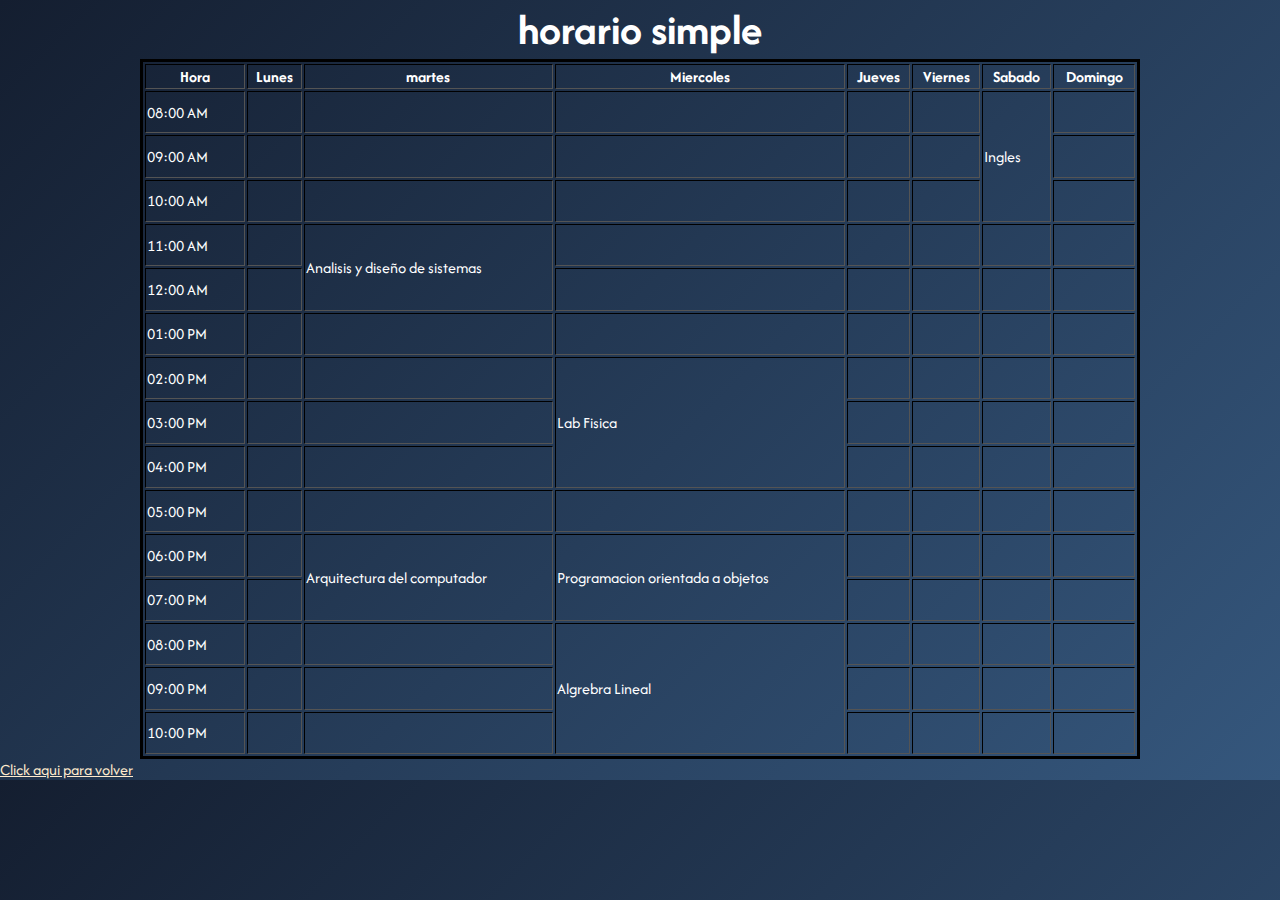
<file: horario.html>
<!DOCTYPE html>
<html>
    <head>
        <title>Horario</title>
        <link rel="stylesheet" href="style.css">
    </head>
    
    <body>
        <h1>horario simple</h1>
        <table border="1p">
            <thead>
                <th style="width: 100px;">Hora</th>
                <th>Lunes</th>
                <th>martes</th>
                <th>Miercoles</th>
                <th>Jueves</th>
                <th>Viernes</th>
                <th>Sabado</th>
                <th>Domingo</th>
            </thead>
            <tbody>
                <tr>
                    <td>08:00 AM</td>
                    <td></td>
                    <td></td>
                    <td></td>
                    <td></td>
                    <td></td>
                    <td rowspan="3">Ingles</td>
                    <td></td>
                </tr>
                <tr>
                    <td>09:00 AM</td>
                    <td></td>
                    <td></td>
                    <td></td>
                    <td></td>
                    <td></td>
                    <td></td>
                </tr>
                <tr>
                    <td>10:00 AM</td>
                    <td></td>
                    <td></td>
                    <td></td>
                    <td></td>
                    <td></td>
                    <td></td>
                </tr>
                <tr>
                    <td>11:00 AM</td>
                    <td></td>
                    <td rowspan="2">Analisis y diseño de sistemas</td>
                    <td></td>
                    <td></td>
                    <td></td>
                    <td></td>
                    <td></td>
                </tr>
                <tr>
                    <td>12:00 AM</td>
                    <td></td>
                    <td></td>
                    <td></td>
                    <td></td>
                    <td></td>
                    <td></td>
                </tr>
                <tr>
                    <td>01:00 PM</td>
                    <td></td>
                    <td></td>
                    <td></td>
                    <td></td>
                    <td></td>
                    <td></td>
                    <td></td>
                </tr>
                <tr>
                    <td>02:00 PM</td>
                    <td></td>
                    <td></td>
                    <td rowspan="3">Lab Fisica</td>
                    <td></td>
                    <td></td>
                    <td></td>
                    <td></td>
                </tr>
                <tr>
                    <td>03:00 PM</td>
                    <td></td>
                    <td></td>
                    <td></td>
                    <td></td>
                    <td></td>
                    <td></td>
                </tr>
                <tr>
                    <td>04:00 PM</td>
                    <td></td>
                    <td></td>
                    <td></td>
                    <td></td>
                    <td></td>
                    <td></td>
                </tr>
                <tr>
                    <td>05:00 PM</td>
                    <td></td>
                    <td></td>
                    <td></td>
                    <td></td>
                    <td></td>
                    <td></td>
                    <td></td>
                </tr>
                <tr>
                    <td>06:00 PM</td>
                    <td></td>
                    <td rowspan="2">Arquitectura del computador</td>
                    <td rowspan="2">Programacion orientada a objetos</td>
                    <td></td>
                    <td></td>
                    <td></td>
                    <td></td>
                </tr>
                <tr>
                    <td>07:00 PM</td>
                    <td></td>
                    <td></td>
                    <td></td>
                    <td></td>
                    <td></td>
                </tr>
                <tr>
                    <td>08:00 PM</td>
                    <td></td>
                    <td></td>
                    <td rowspan="3">Algrebra Lineal</td>
                    <td></td>
                    <td></td>
                    <td></td>
                    <td></td>
                </tr>
                <tr>
                    <td>09:00 PM</td>
                    <td></td>
                    <td></td>
                    <td></td>
                    <td></td>
                    <td></td>
                    <td></td>
                </tr>
                <tr>
                    <td>10:00 PM</td>
                    <td></td>
                    <td></td>
                    <td></td>
                    <td></td>
                    <td></td>
                    <td></td>
                </tr>
            </tbody>
        </table>

        <footer>
            <p><a href="web_page.html">Click aqui para volver</a></p>
        </footer>
    </body>
</html>
</file>
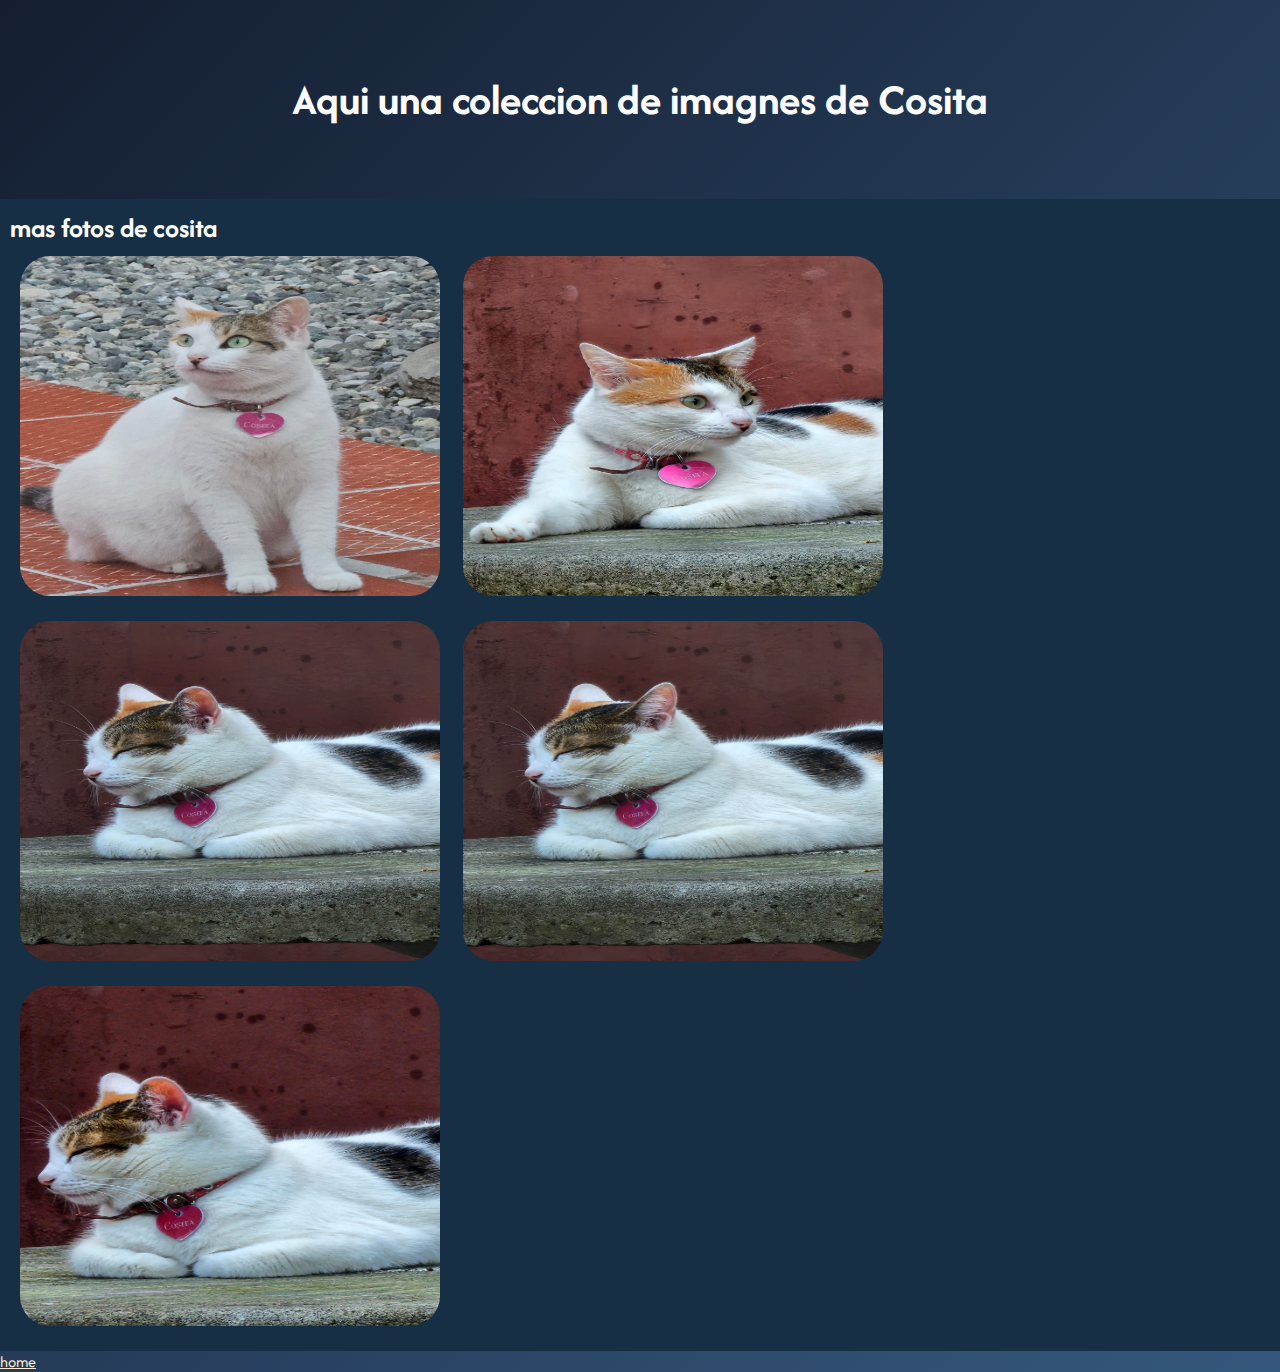
<file: imagenes.html>
<!DOCTYPE html>
<head>
    <title>imagenes</title>
    <link rel="stylesheet" href="style.css">
</head>

<body>
    <header class="imgpage">
        <h1>Aqui una coleccion de imagnes de Cosita</h1>
    </header>
    
    <main class="mainimg">
        <figure>
            <h2>mas fotos de cosita</h2>
            <img src="imagenes cosita\IMG-20250206-WA0024.jpg" alt="" width="420" height="340">
            <img src="imagenes cosita\IMG-20250206-WA0025.jpg" alt="" width="420" height="340">
            <img src="imagenes cosita\IMG-20250206-WA0026.jpg" alt="" width="420" height="340">
            <img src="imagenes cosita\IMG-20250206-WA0027.jpg" alt="" width="420" height="340">
            <img src="imagenes cosita\IMG-20250206-WA0028.jpg" alt="" width="420" height="340">
        </figure>    
    </main>
    
    <footer>
        <a href="./web_page.html">home</a>
    </footer>
</body>
</file>
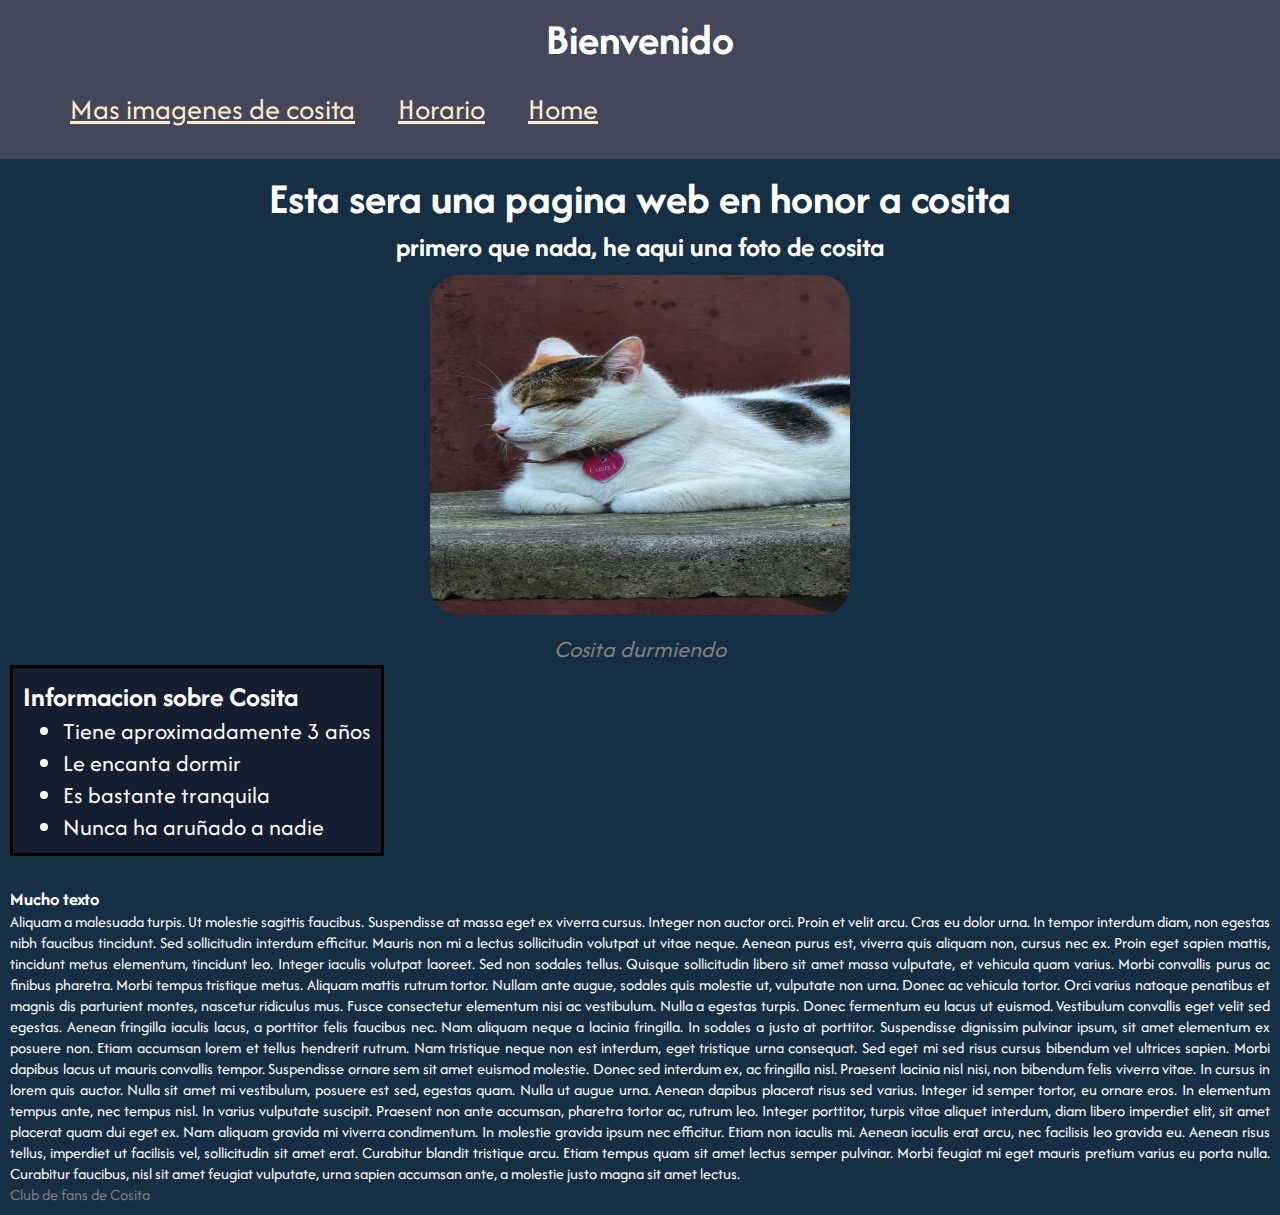
<file: web_page.html>
<!DOCTYPE html>
<html>
    <head>
        <title>Pagina web sobre Cosita</title>
        <link rel="stylesheet" href="style.css">
    </head>

    <body>
            <header>
                <nav>
                    <h1>Bienvenido</h1>
                    <ul class="opciones">
                        <li><a href="imagenes.html">Mas imagenes de cosita</a></li>
                        <li><a href="horario.html">Horario</a></li>
                        <li><a href="index.html">Home</a></li>
                    </ul>
                </nav>
            </header>

            <main>
                <section class="head">
                    <h1>Esta sera una pagina web en honor a cosita</h1>
                    <h2>primero que nada, he aqui una foto de cosita</h2>
                    <div class="figure">
                        <figure>
                            <img src="imagenes cosita\IMG-20250206-WA0027.jpg" alt="Gata durmiendo" width="420" height="340">
                            <figcaption id="caption">Cosita durmiendo</figcaption>
                        </figure>
                    </div>
                </section>
                


                <section class="list">
                    <h3>Informacion sobre Cosita</h3>
                    <ul>
                        <li>Tiene aproximadamente 3 años</li>
                        <li>Le encanta dormir</li>
                        <li>Es bastante tranquila</li>
                        <li>Nunca ha aruñado a nadie</li>
                    </ul>    
                </section>
            <h3>Mucho texto</h3>
    
            <section class="texto">
                <p>Aliquam a malesuada turpis. Ut molestie sagittis faucibus. Suspendisse at massa eget ex viverra cursus. Integer non auctor orci. Proin et velit arcu. Cras eu dolor urna. In tempor interdum diam, non egestas nibh faucibus tincidunt. Sed sollicitudin interdum efficitur. Mauris non mi a lectus sollicitudin volutpat ut vitae neque.
                    Aenean purus est, viverra quis aliquam non, cursus nec ex. Proin eget sapien mattis, tincidunt metus elementum, tincidunt leo. Integer iaculis volutpat laoreet. Sed non sodales tellus. Quisque sollicitudin libero sit amet massa vulputate, et vehicula quam varius.
                    Morbi convallis purus ac finibus pharetra. Morbi tempus tristique metus. Aliquam mattis rutrum tortor. 
                    Nullam ante augue, sodales quis molestie ut, vulputate non urna. Donec ac vehicula tortor. Orci varius natoque penatibus et magnis dis parturient montes, nascetur ridiculus mus. Fusce consectetur elementum nisi ac vestibulum.
                    Nulla a egestas turpis. Donec fermentum eu lacus ut euismod. Vestibulum convallis eget velit sed egestas. 
                    Aenean fringilla iaculis lacus, a porttitor felis faucibus nec. 
                    Nam aliquam neque a lacinia fringilla. In sodales a justo at porttitor. Suspendisse dignissim pulvinar ipsum, sit amet elementum ex posuere non.
                    Etiam accumsan lorem et tellus hendrerit rutrum. Nam tristique neque non est interdum, eget tristique urna consequat.
                    Sed eget mi sed risus cursus bibendum vel ultrices sapien. Morbi dapibus lacus ut mauris convallis tempor. 
                    Suspendisse ornare sem sit amet euismod molestie. 
                    Donec sed interdum ex, ac fringilla nisl. Praesent lacinia nisl nisi, non bibendum felis viverra vitae. In cursus in lorem quis auctor. 
                    Nulla sit amet mi vestibulum, posuere est sed, egestas quam. Nulla ut augue urna. Aenean dapibus placerat risus sed varius. Integer id semper tortor, eu ornare eros.
                    In elementum tempus ante, nec tempus nisl. In varius vulputate suscipit. Praesent non ante accumsan, pharetra tortor ac, rutrum leo. Integer porttitor, turpis vitae aliquet interdum, diam libero imperdiet elit, sit amet placerat quam dui eget ex.
                    Nam aliquam gravida mi viverra condimentum. In molestie gravida ipsum nec efficitur. Etiam non iaculis mi. 
                    Aenean iaculis erat arcu, nec facilisis leo gravida eu. 
                    Aenean risus tellus, imperdiet ut facilisis vel, sollicitudin sit amet erat. 
                    Curabitur blandit tristique arcu. Etiam tempus quam sit amet lectus semper pulvinar. Morbi feugiat mi eget mauris pretium varius eu porta nulla. Curabitur faucibus, nisl sit amet feugiat vulputate, urna sapien accumsan ante, a molestie justo magna sit amet lectus.
                </p>
            </section>
            
            <footer>Club de fans de Cosita </footer>

            </main>
            
    </body>
</html>
</file>
<file: style.css>
@import url('https://fonts.googleapis.com/css2?family=Afacad+Flux:wght@100..1000&family=Atkinson+Hyperlegible+Mono:ital,wght@0,200..800;1,200..800&family=Roboto+Mono:ital,wght@0,100..700;1,100..700&display=swap');

*{
    margin: 0;
    box-sizing: border-box;
}

body{
    font-family: "Afacad Flux", serif;
      /* Old browsers */
    background: #141E30;
    /* Chrome 10-25, Safari 5.1-6 */
    background: -webkit-linear-gradient(-45deg, #35577D, #141E30);
    /* W3C, IE 10+/ Edge, Firefox 16+, Chrome 26+, Opera 12+, Safari 7+ */
    background: linear-gradient(-45deg, #35577D, #141E30);
    color: white;
}

.imgpage{
    margin-top: 70px;
}

nav{
    background-color: rgb(68, 70, 90);
    padding: 10px;
    margin: 0;
    position: fixed;
    width: 100%;
    z-index: 1;
}


header ul{
    display: inline-block;
    text-align: justify;
}

header li{
    font-size: 30px;
    display: inline-block;
    margin: 20px;
}

img{
    border-radius: 30px;
    margin: 10px;
}

.mainimg{
    position: static;
    margin-top: 70px;
}

main{
    padding: 10px;
    position: relative;
    top: 159px;
    z-index: 0;
    background-color: rgb(23, 47, 68);
}

#caption{
    color: gray;
}

h1{
    font-size: 44px;
    text-align: center;
}

h2{
    font-size: 28px;
}

section{
    font-size: 24px;
}

.texto{
    text-align: justify;
    font-size: medium;
}

#caption{
    font-style: italic;
}

footer{
    color: gray;

}


table{
    border: solid black;
    margin: 0 auto;
    width: 1000px;
    height: 700px;
}

.head{
    text-align: center;
}

.list{
    display: inline-block;
    margin-bottom: 30px;
    width: auto;
    border: 3px solid black;
    background-color: #141E30;
    padding: 10px;
}

a{
    color: blanchedalmond;
}

a:focus{
    color: crimson;
}

a:active{
    color: coral;
}

a:hover{
    color: crimson;
}
</file>
